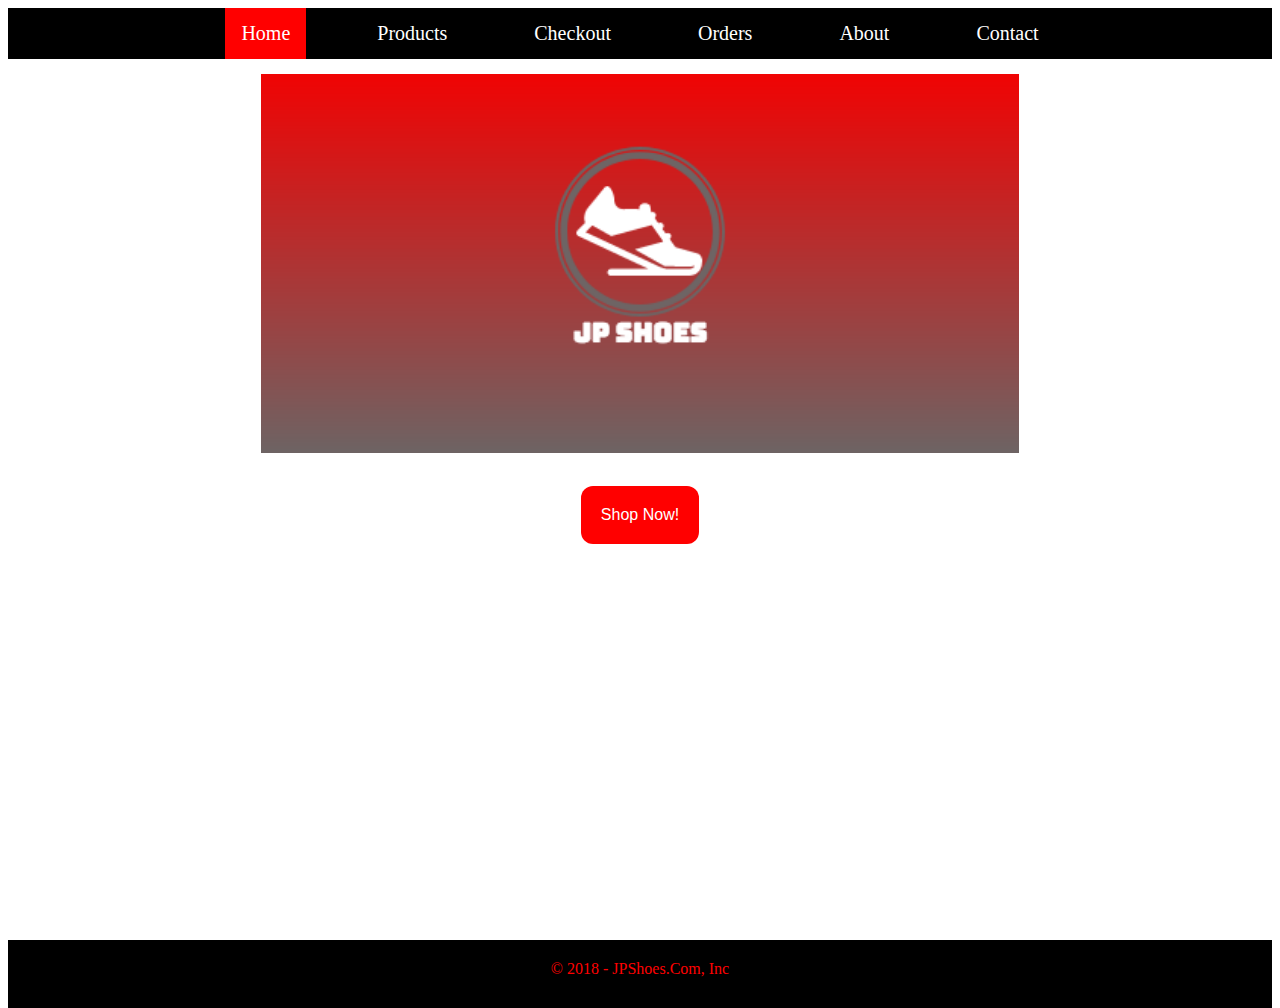
<file: target/jerseyrest/index.html>
<!DOCTYPE html>
<!--
To change this license header, choose License Headers in Project Properties.
To change this template file, choose Tools | Templates
and open the template in the editor.
-->
<html>
    <head>
        <title>JP Shoes</title>
        <link rel="stylesheet" href="CSS/main.css">
        <meta charset="UTF-8">
        <meta name="viewport" content="width=device-width, initial-scale=1.0">
    </head>
    <body>
        <div id="container">
            <div id="Navigation"> 
                <ul>
                  <li class="active"><a href="index.html">Home</a></li>
                  <li><a href="./products.jsp">Products</a></li>
                  <li><a href='./checkout.jsp'>Checkout</a></li>
                  <li><a href='./editorder.jsp'>Orders</a></li>
                  <li><a href="about.html">About</a></li>
                  <li><a href="contact.html">Contact</a></li>
                </ul>  
            </div>
            <img src="resources/logo.png" alt="logo" class="center"> <br>
            <div id="button">
                <form action="./products.jsp">
                    <button type='submit' id='submitButton'>Shop Now!</button>
                </form>
            </div>
        </div>

        <div class="footer">
            &copy; 2018 - JPShoes.Com, Inc
        </div>
    </body>
</html>
</file>
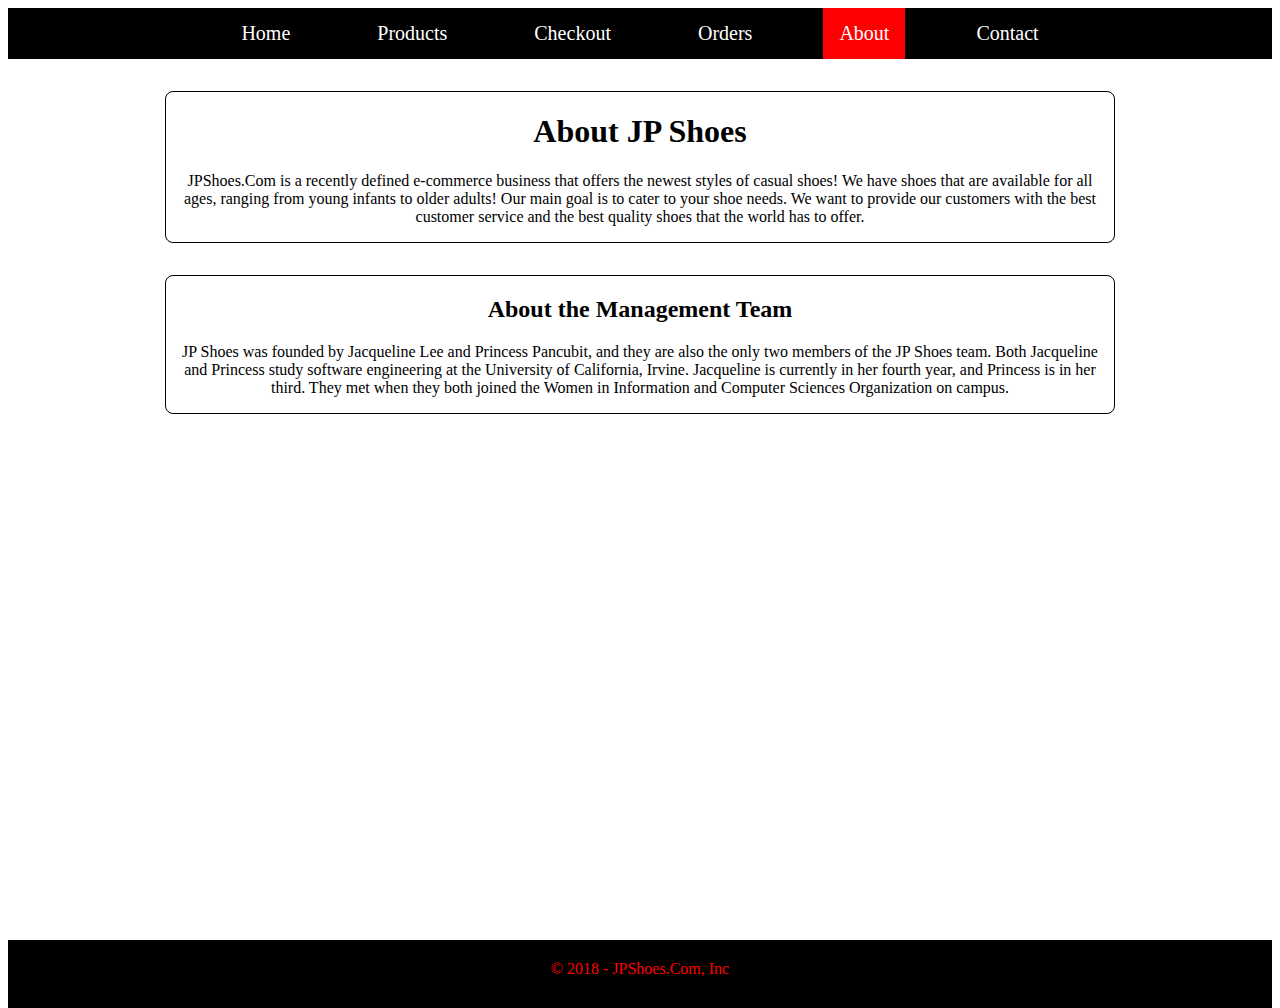
<file: target/jerseyrest/about.html>
<!DOCTYPE html>
<!--
To change this license header, choose License Headers in Project Properties.
To change this template file, choose Tools | Templates
and open the template in the editor.
-->
<html>
    <head>
        <title>JP Shoes</title>
        <link rel="stylesheet" href="CSS/main.css">
        <meta charset="UTF-8">
        <meta name="viewport" content="width=device-width, initial-scale=1.0">
    </head>
    <body>
    <div id="container">
        <div id="Navigation"> 
            <ul>
              <li><a href="index.html">Home</a></li>
              <li><a href="./products.jsp">Products</a></li>
              <li><a href='./checkout.jsp'>Checkout</a></li>
              <li><a href='./editorder.jsp'>Orders</a></li>
              <li class="active"><a href="about.html">About</a></li>
              <li><a href="contact.html">Contact</a></li>
            </ul>   
        </div>
        <div class="aboutInfo">
            <h1>About JP Shoes</h1>
            <p>JPShoes.Com is a recently defined e-commerce business that offers the newest styles of casual shoes! We have shoes that are available for all ages, ranging from young infants to older adults! 
            Our main goal is to cater to your shoe needs. We want to provide our customers with the best customer service and the best quality shoes that the world has to offer.
            </p>
        </div>
        <div class="aboutInfo">
            <h2>About the Management Team</h2>
            <p>JP Shoes was founded by Jacqueline Lee and Princess Pancubit, and they are also the only two members of the JP Shoes team. Both Jacqueline and Princess study software engineering at the University of California, Irvine. Jacqueline is currently in her fourth year, and Princess is in her third. They met when they both joined the Women in Information and Computer Sciences Organization on campus.
            </p>
        </div>
    </div>

    <div class="footer">
        &copy; 2018 - JPShoes.Com, Inc
    </div>

    </body>
</html>
</file>
<file: target/jerseyrest/CSS/main.css>
ul {
	list-style-type: none;
	margin: 0;
	padding: 0;
	overflow: hidden;
	background-color: black;
    position: sticky;
    position: -webkit-sticky;
    top: 0;

}

li {
    display: inline-block;
}

li a {
	display: inline-block;
	color: white;
	text-align: center;
	padding: 14px 16px;
	text-decoration: none;
}

.active{
	background-color: red;
}

li a:hover {
    text-decoration: none;
    color: red;
    transition: all .08s linear;
    -o-transition: all 0.35s linear; /* opera */
    -ms-transition: all 0.35s linear; /* IE 10 */
    -moz-transition: all 0.35s linear; /* Firefox */
    -webkit-transition: all 0.35s linear; /*safari and chrome */
}

#Navigation{
	width: 100%;
 	text-align: center;
 	font-size: 20px;
 	word-spacing: 50px;
}

h1{
	text-align: center;
}

h2{
	text-align: center;
}

p{
	padding-left: 10px;
	padding-right: 10px;
}

.center{
	display: block;
	margin-right: auto;
	margin-left: auto;
	width: 60%;
	padding: 15px;
	position: center;
}

.aboutInfo {
	margin-left: auto;
	margin-right: auto;
	margin-top: 2em;
	margin-bottom: 1em;
	width: 75%;
	text-align: center;
	border: 1px solid;
	border-radius: .5em;
}

button, input[type=submit]{
	border: none;
	background-color: red;
	color: white;
	padding: 20px;
	border-radius: 12px;
	font-size: 1em;
}

button:hover {
    text-decoration: none;
    color: black;
    transition: all .08s linear;
    -o-transition: all 0.35s linear; /* opera */
    -ms-transition: all 0.35s linear; /* IE 10 */
    -moz-transition: all 0.35s linear; /* Firefox */
    -webkit-transition: all 0.35s linear; /*safari and chrome */
}

#button{
	display: flex;
	justify-content: center;
}

html, body {
	height: 100%;
}

#container {
	min-height: 100%;
	margin-bottom: 4em;
}

.footer {
    width:100%;
	height:3em;
	padding-top:20px;
	background:black;
	color:red;
	text-align:center;
	position:relative;
	bottom:0;         
	left:0;   
	margin-top: -2em;
	clear:both;
}
</file>
